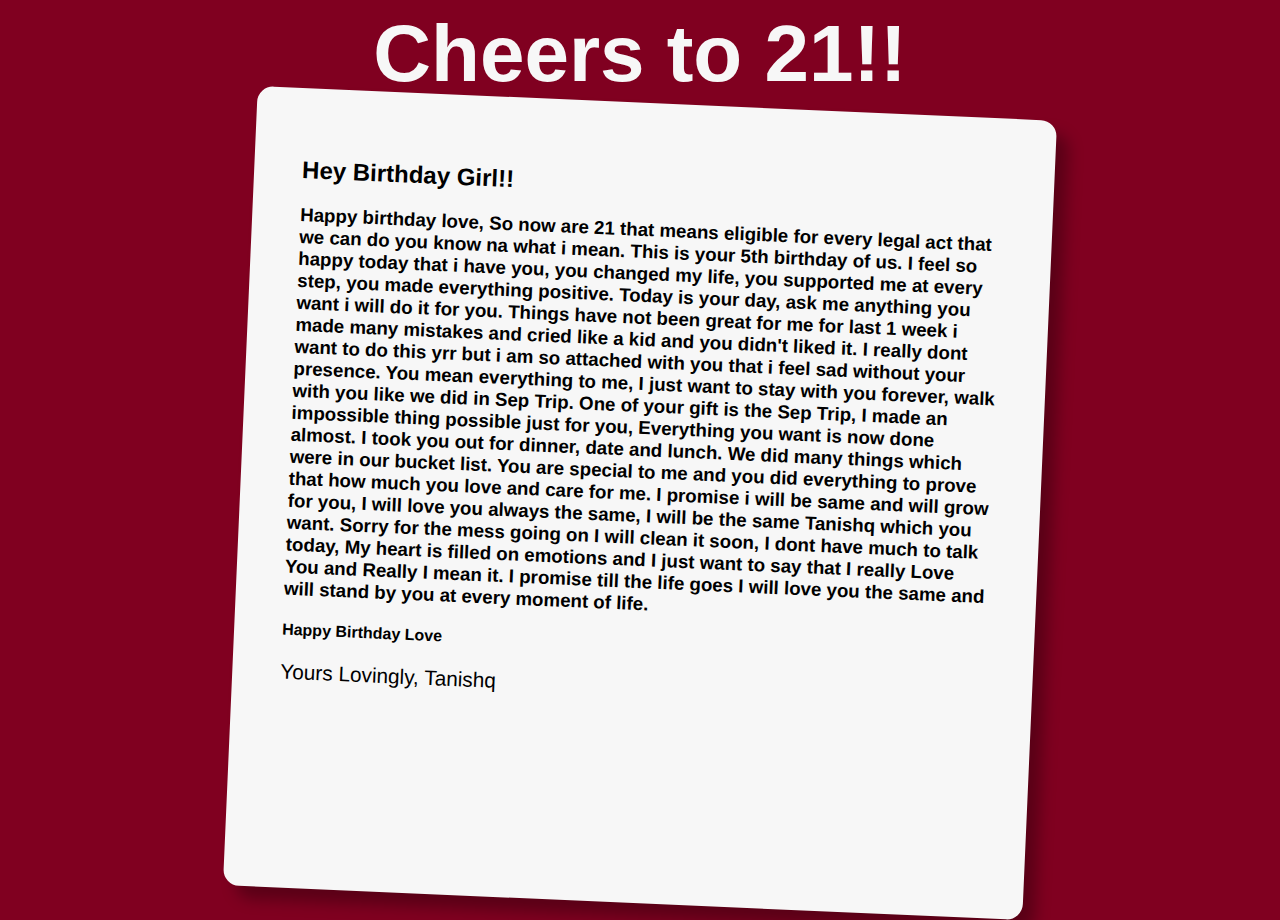
<file: honey.html>
<head>
    <title>I Love You</title>
    <style>
        * {
  box-sizing: border-box;
}

body {
   font-family: 'Varela Round', 'Quicksand', sans-serif;
  background-color: #800020;
}

.postcard {
  width: 800px;
  height: 800px;
  background-color: #f7f7f7;
  margin: 0 auto;
  border-radius: 2%;
  display: flex;
  justify-content: space-between;
  padding: 3em;
  box-shadow: .8em .8em 15px rgba(0,0,0,.3);
   -ms-transform: rotate(2.5deg); /* IE 9 */
    -webkit-transform: rotate(2.5deg); /* Chrome, Safari, Opera */
    transform: rotate(2.5deg);
  -moz-transition: all .5s ease;
  -webkit-transition: all .5s ease;
  -o-transition: all .5s ease;
  transition: all .5s ease;
}

h1 {
  text-align: center;
  font-size: 5em;
  color: #f7f7f7;
  margin-bottom: -15px;
}

p {
  display: inline;
  font-size: 1.3em;
}

/*animation*/
.postcard:hover,
.postcard:active,
.postcard:focus{
  -ms-transform: rotate(0deg); /* IE 9 */
  -webkit-transform: rotate(0deg); /* Chrome, Safari, Opera */
  transform: rotate(0deg);
  -moz-transition: all .5s ease;
  -webkit-transition: all .5s ease;
  -o-transition: all .5s ease;
  transition: all .5s ease;


}

/*form*/
input,
textarea {
  border: none;
  border-radius: 4%;
  height: 1.9em;
  padding: .7em;
  font-size: 1.3em;
  font-family: 'Varela Round', 'Quicksand', sans-serif;
}

input:focus,
textarea:focus {
   outline-color: pink;
}

.mail_stamp {
  width: 100px;
  float: right;
}

#address {
  text-decoration: underline;
}

textarea {
  overflow: auto;
  resize: none;
  height: 10em;
  width: 17em;
  margin-top: .5em;
  margin-bottom: 1em;
}

.push{
  margin-bottom: 1em;
  margin-top: .5em;
}

#recipient_email{
  margin-top: 4.5em;
  margin-bottom: 1.5em;
}

/*footer*/
footer {
  margin: 2em auto;
  text-align: center;
  font-family: 'Varela Round', 'Quicksand', sans-serif;
  color: white;
}

footer p {
  font-size: 1em;
  letter-spacing: 1px;
}



    </style>
</head>
  
  <body>
    <div class = "wrap">
      <h1>Cheers to 21!!</h1>
      <br>
      <div class = "postcard">
  
        <div class = "letter">
          <form action="#" method="post" class="message_form">
            <h2>Hey Birthday Girl!!</h4>
            <h3>Happy birthday love, So now are 21 that means eligible for every legal act that we can do you know na what i mean. This is your 5th birthday of us. I feel so happy today that i have you, you changed my life, you supported me at every step, you made everything positive. Today is your day, ask me anything you want i will do it for you. Things have not been great for me for last 1 week i made many mistakes and cried like a kid and you didn't liked it. I really dont want to do this yrr but i am so attached with you that i feel sad without your presence. You mean everything to me, I just want to stay with you forever, walk with you like we did in Sep Trip. One of your gift is the Sep Trip, I made an impossible thing possible just for you, Everything you want is now done almost. I took you out for dinner, date and lunch. We did many things which were in our bucket list. 
            You are special to me and you did everything to prove that how much you love and care for me. 
            I promise i will be same and will grow for you, I will love you always the same, I will be the same Tanishq which you want.
            Sorry for the mess going on I will clean it soon, I dont have much to talk today, My heart is filled on emotions and I just want to say that I really Love You and Really I mean it. I promise till the life goes I will love you the same and will stand by you at every moment of life.</h5>
            <h4>Happy Birthday Love</h4>
            <p>Yours Lovingly, Tanishq </p><br>
          </form>
        </div>
  
        
        
      </div>
    </div>
    
  </body>
</file>
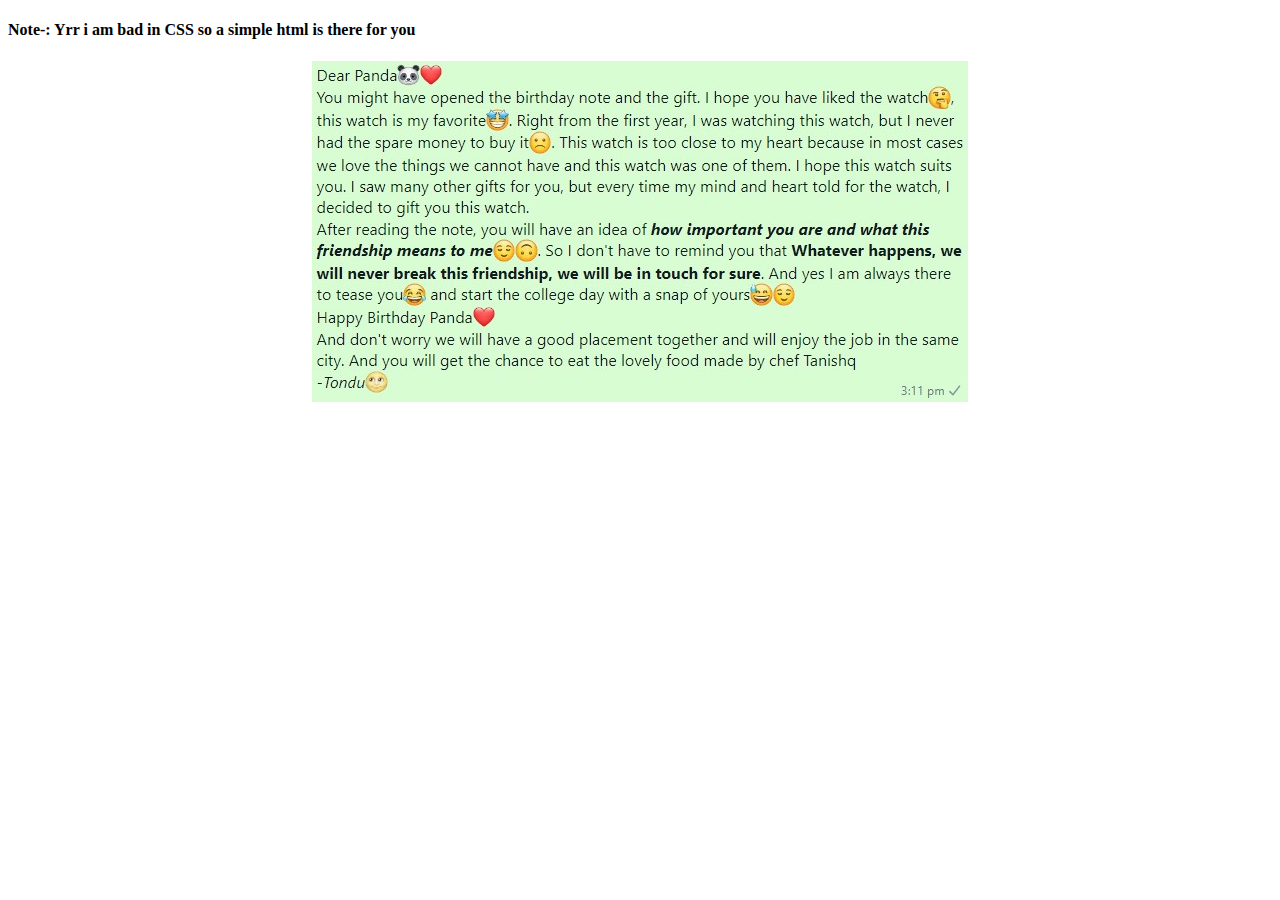
<file: panda.html>
<!DOCTYPE html>
<html>
    <head>
        <title>Hey Panda❤️</title>
    </head>
    <body>
        <h4>Note-: Yrr i am bad in CSS so a simple html is there for you</h4>
        <center><img src="images/msg.jpg" /></center>
    </body>
</html>
</file>
